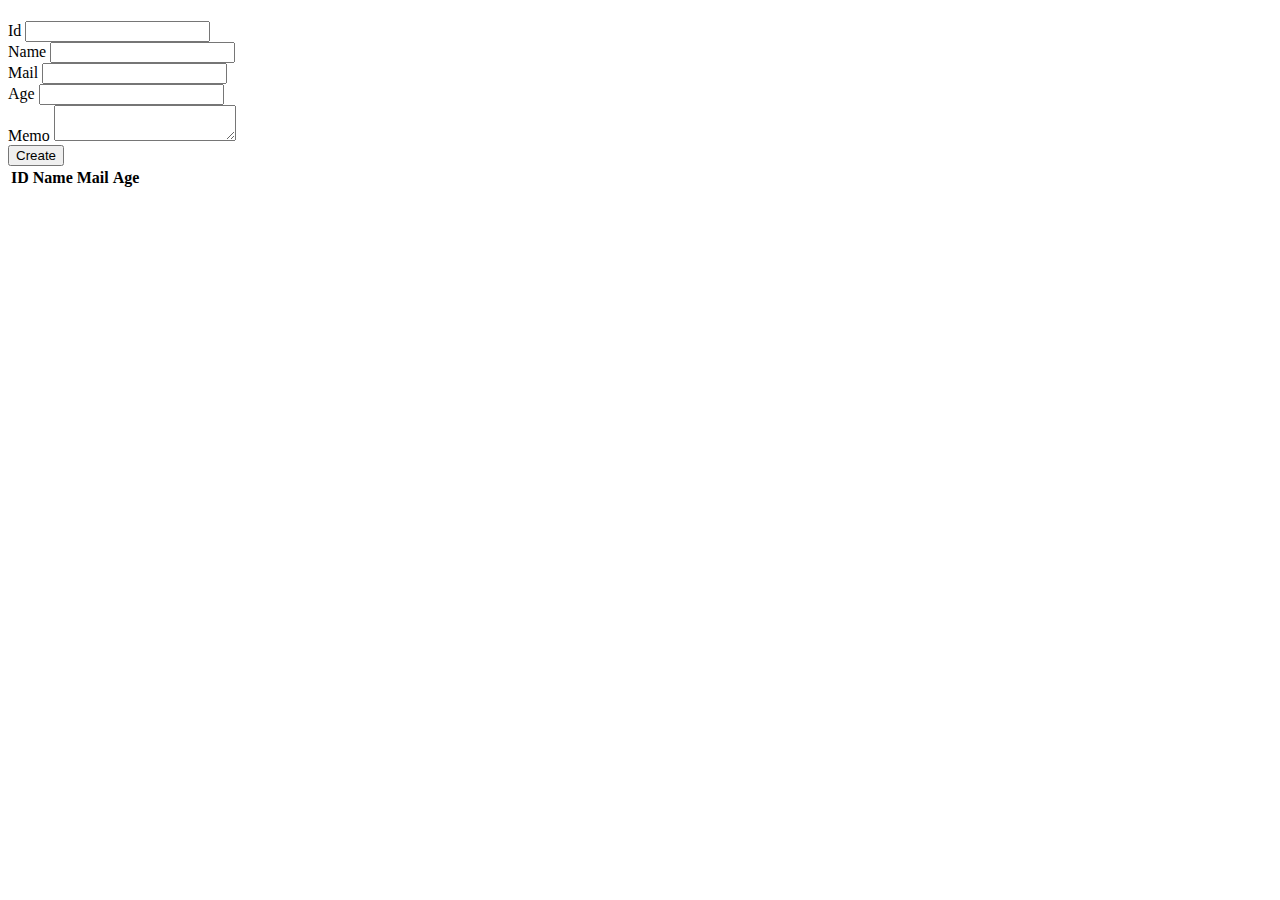
<file: src/main/resources/templates/tutorial/tuto0004/index.html>
<!DOCTYPE html>
<html>
<head>
<meta charset="UTF-8">
<title>Insert title here</title>
<link th:href="@{/webjars/bootstrap/4.6.2/css/bootstrap.min.css}"
	rel="stylesheet">
	<style type="text/css"> .err { color:red } </style>
</head>
<body class="container">
	<h1 class="display-4 mb-4" th:text="${title}"></h1>
	<p th:text="${msg}"></p>

	<form method="post" action="index" th:object="${formModel}">
<!-- 	<ul>
			<li th:each="error : ${#fields.detailedErrors()}" 
			  class="text text-danger" th:text="${error.message}"/>
		</ul>  -->
		<div class="mb-3">
			<label for="name" class="form-label">Id</label>
			<input type="text" class="form-control" name="id" th:value="*{id}"/>
		</div>
		<div class="mb-3">
			<label for="name" class="form-label">Name</label>
			<input type="text" class="form-control" name="name" th:value="*{name}" th:errorclass="err"/>
			<div th:if="${#fields.hasErrors('name')}" th:errors="*{name}"  th:errorclass="err"></div>
		</div>
		<div class="mb-3">
			<label for="name" class="form-label">Mail</label>
			<input type="text" class="form-control" name="mail" th:value="*{mail}"/>
			<div th:if="${#fields.hasErrors('mail')}" th:errors="*{mail}"  th:errorclass="err"></div>
		</div>
		<div class="mb-3">
			<label for="name" class="form-label">Age</label>
			<input type="number" class="form-control" name="age" th:value="*{age}"/>
			<div th:if="${#fields.hasErrors('age')}" th:errors="*{age}"  th:errorclass="err"></div>
		</div>
		<div class="mb-3">
			<label for="memo" class="form-label">Memo</label>
			<textarea class="form-control" name="memo" th:text="*{memo}"></textarea>
			<div th:if="${#fields.hasErrors('memo')}" th:errors="*{memo}"  th:errorclass="err"></div>
		</div>
		
		<input type="submit" class="btn btn-primary" value="Create"/>
	</form>

	<table class="table">
		<thead>
			<tr>
				<th>ID</th><th>Name</th><th>Mail</th><th>Age</th>
			</tr>
		</thead>
		<tbody>
			<tr th:each="item : ${data}">
				<td th:text="${item.id}"></td>
				<td th:text="${item.name}"></td>
				<td th:text="${item.mail}"></td>
				<td th:text="${item.age}"></td>
			</tr>
		</tbody>
	</table>
</body>
</html>
</file>
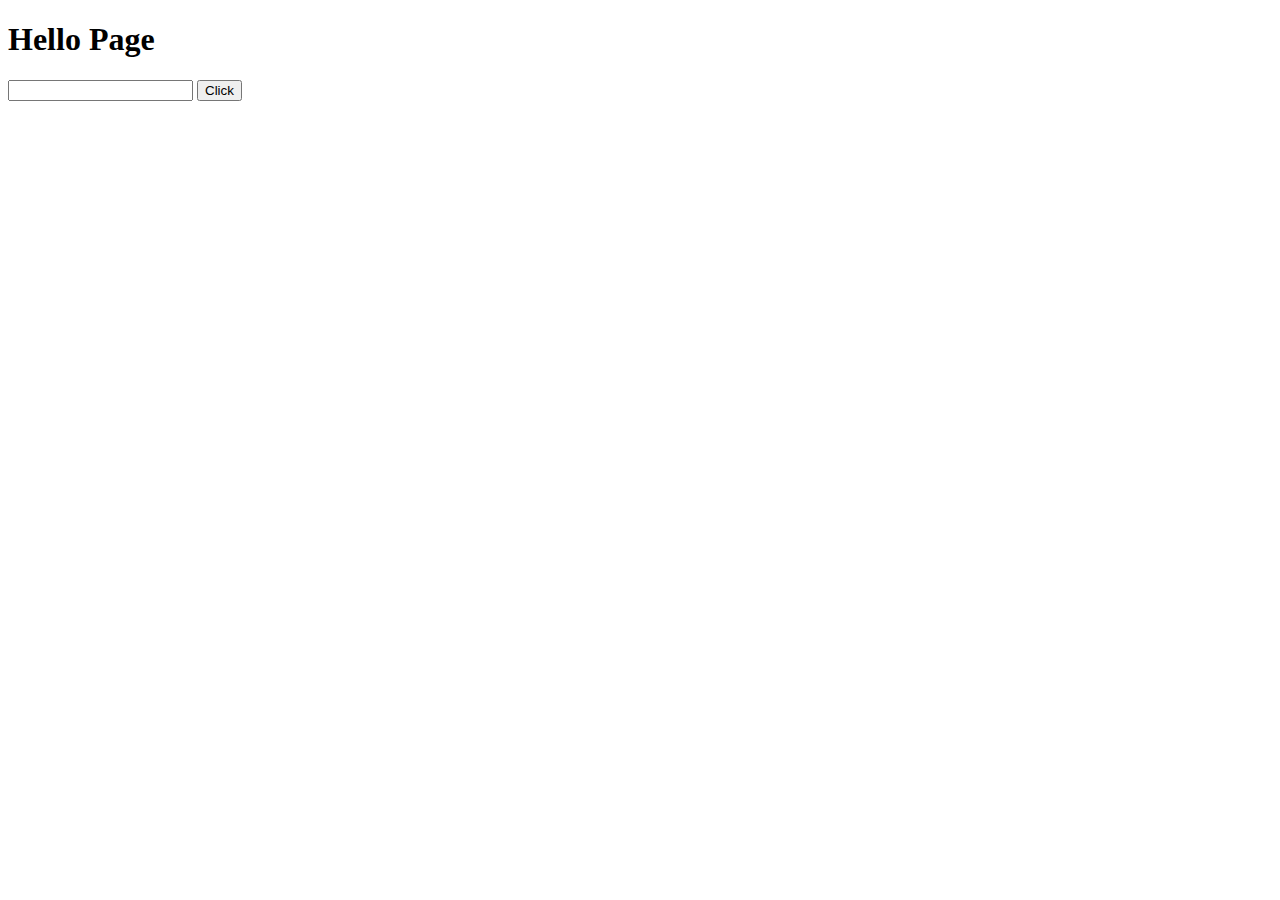
<file: src/main/resources/templates/tutorial/tuto0002/postTest.html>
<!DOCTYPE html>
<html>
<head>
<meta charset="UTF-8">
<title>Insert title here</title>
<link th:href="@{/webjars/bootstrap/4.6.2/css/bootstrap.min.css}"
	rel="stylesheet">
</head>
<body class="container">
	<h1 class="display-4 mb-4">Hello Page</h1>
	<p th:text="${msg}"></p>
	<div class="h6 alert alert-primary">
		<form method="post" action="postTest">
			<div class="input-group">
				<input type="text" class="form-control me-1" name="text1" th:value="${value}">
				<span class="input-group-btn">
					<input type="submit" class="btn btn-primary px-4" value="Click">
				</span>
			</div>
		</form>
	</div>
</body>
</html>
</file>
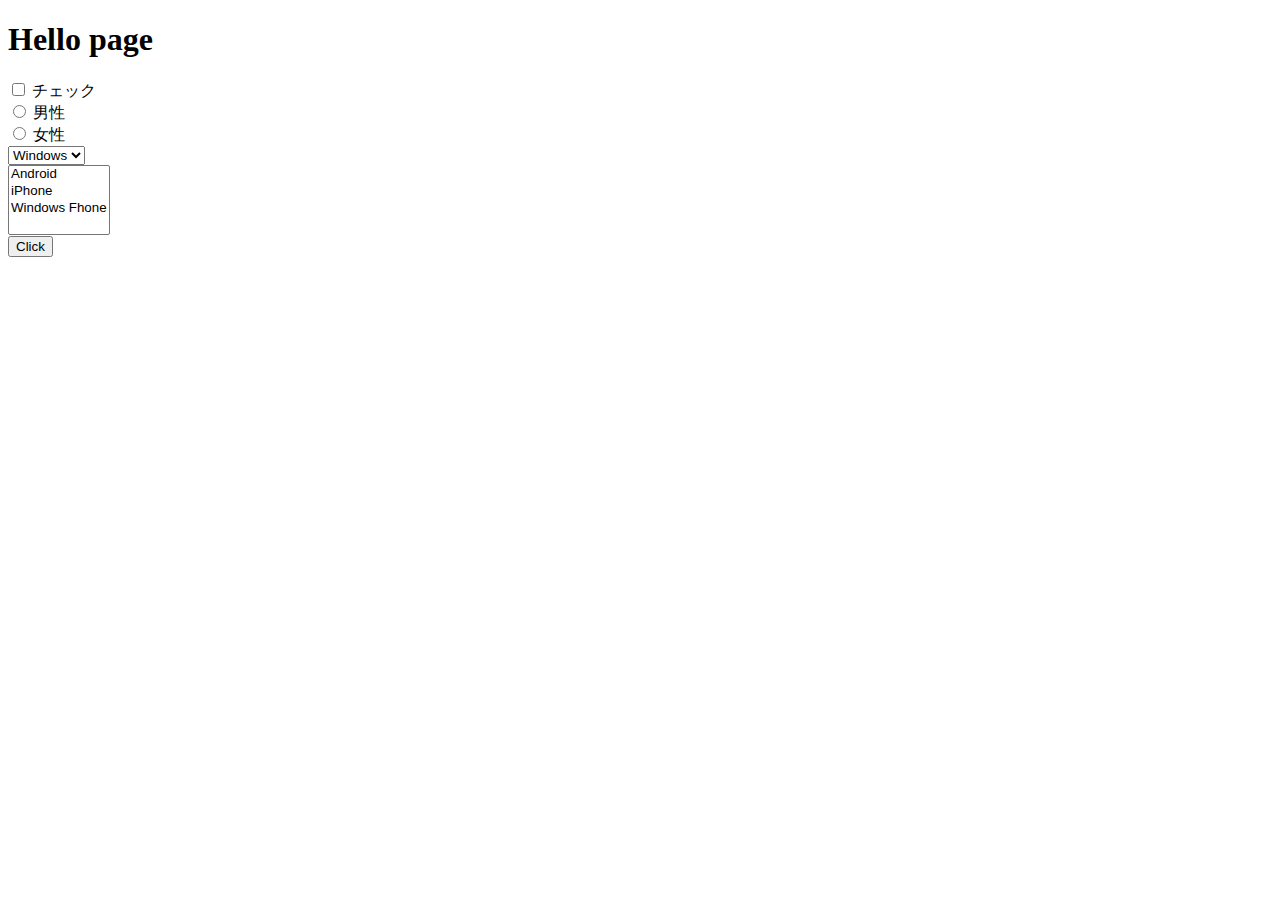
<file: src/main/resources/templates/tutorial/tuto0002/survey.html>
<!DOCTYPE html>
<html>
<head>
<meta charset="UTF-8">
<title>Insert title here</title>
<link th:href="@{/webjars/bootstrap/4.6.2/css/bootstrap.min.css}"
	rel="stylesheet">
</head>
<body class="container">
	<h1 class="display-4 mb-4">Hello page</h1>
	<p th:text="${msg}"></p>
	<div class="h6 alert alert-primary">
		<form method="post" action="survey">
			<!-- チェックボックス -->
			<div class="my-2">
				<input class="form-check-input" type="checkbox" name="check1"/>
				<label class="frm-check-label" for="check1">チェック</label>
			</div>
			<!-- ラジオボタン -->
			<div class="my-2">
				<input class="form-check-input" type="radio" name="radio1" value="male"/>
				<label class="frm-check-label" for="radioA">男性</label>
			</div>
			<div class="my-2">
				<input class="form-check-input" type="radio" name="radio1" value="female"/>
				<label class="frm-check-label" for="radioB">女性</label>
			</div>
			<!-- 選択リスト -->
			<div class="my-2">
				<select class="form-select" name="select1" size="1">
					<option value="Windows">Windows</option>
					<option value="Mac">Mac</option>
					<option value="Linux">Linux</option>
				</select>
			</div>
			<div class="my-2">
				<select class="form-select" name="select2" size="4" multiple="multiple">
					<option value="Android">Android</option>
					<option value="iPhone">iPhone</option>
					<option value="Winfhone">Windows Fhone</option>
				</select>
			</div>
			<input class="btn btn-primary" type="submit" value="Click"/>
		</form>
	</div>
</body>
</html>
</file>
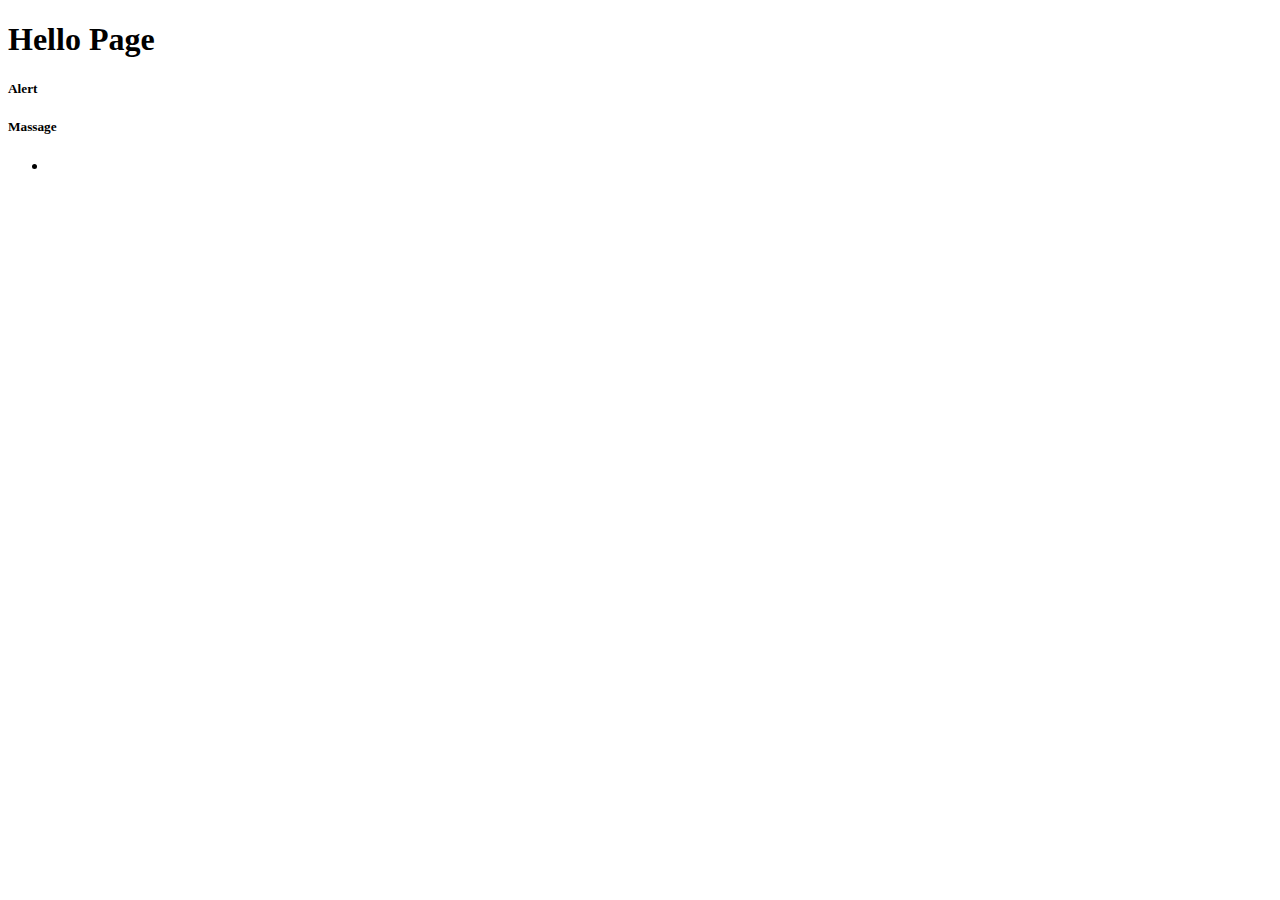
<file: src/main/resources/templates/tutorial/tuto0003/disp.html>
<!DOCTYPE html>
<html>
<head>
<meta charset="UTF-8">
<title>Insert title here</title>
<link th:href="@{/webjars/bootstrap/4.6.2/css/bootstrap.min.css}"
	rel="stylesheet">
</head>
<body class="container">
	<h1 class="display-4 mb-4">Hello Page</h1>
	<!-- th:if~値が真 -->
	<div class="alert alert-primary" th:if="${flag}">
		<h5>Alert</h5>
		<p th:text="${msg}"></p>
	</div>

	<!-- th:unless~値が偽 -->
	<div class="card" th:unless="${flag}">
		<div class="card-body">
			<h5 class="card-title">Massage</h5>
			<p class="card-text" th:text="${msg}"></p>
		</div>
	</div>
	
	<ul class="list-group" th:each="item:${data}">
		<li class="list-group-item" th:text="${item}"></li>
	</ul>

</body>
</html>
</file>
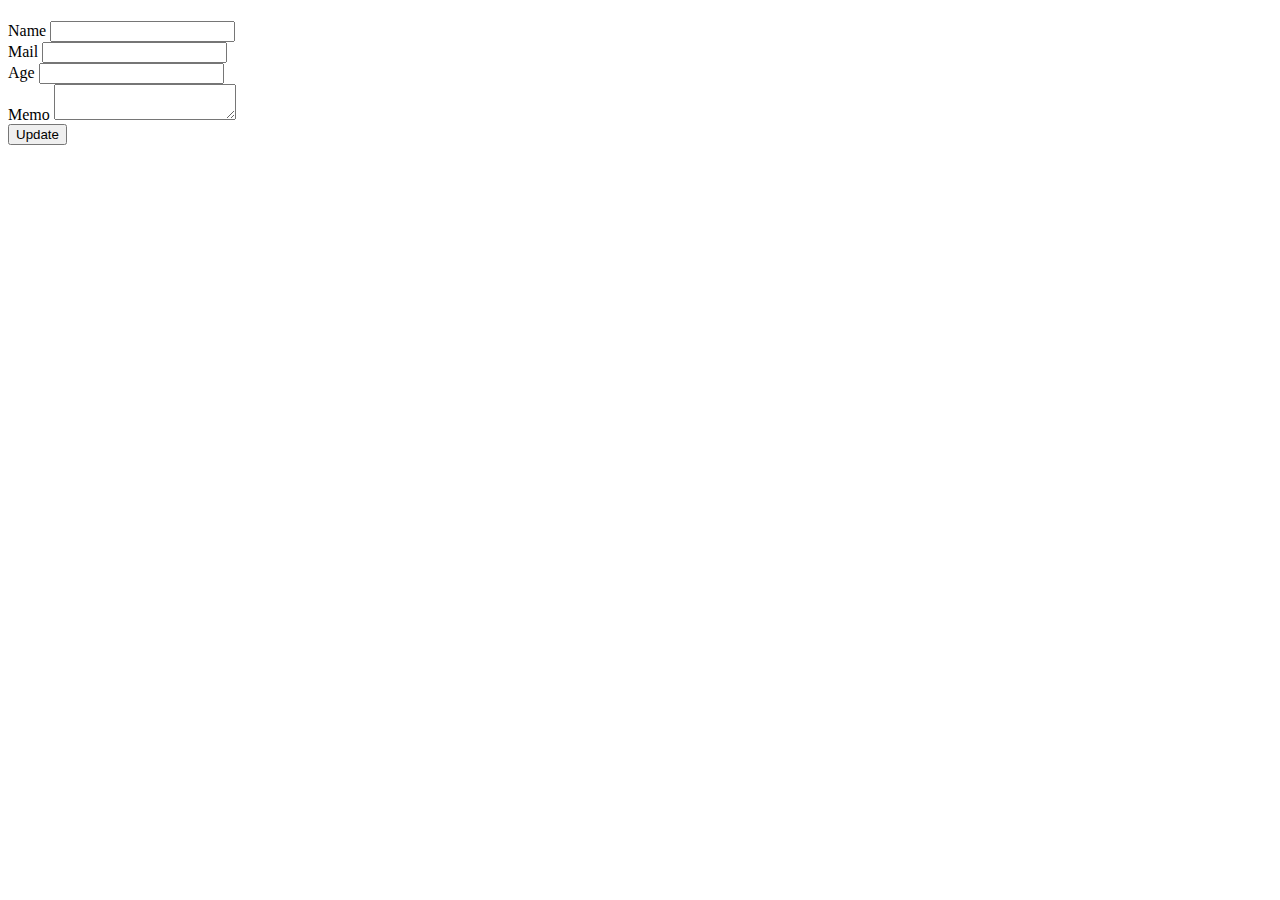
<file: src/main/resources/templates/tutorial/tuto0004/edit.html>
<!DOCTYPE html>
<html>
<head>
<meta charset="UTF-8">
<title>Insert title here</title>
<link th:href="@{/webjars/bootstrap/4.6.2/css/bootstrap.min.css}"
	rel="stylesheet">
</head>
<body class="container">
	<h1 class="display-4 mb-4" th:text="${title}"></h1>
	<p th:text="${msg}"></p>
	
	<form method="post" action="/tutorial/tuto0004/edit" th:object="${formModel}">
		<input type="hidden" name="id" th:value="*{id}"/>
		<!-- 名前 -->
		<div class="mb-3">
			<label for="name" class="form-label">Name</label>
			<input type="text" class="form-control" name="name" th:value="*{name}"/>
		</div>
		<!-- メール -->
		<div class="mb-3">
			<label for="name" class="form-label">Mail</label>
			<input type="text" class="form-control" name="mail" th:value="*{mail}"/>
		</div>
		<!-- 年齢 -->
		<div class="mb-3">
			<label for="name" class="form-label">Age</label>
			<input type="number" class="form-control" name="age" th:value="*{age}"/>
		</div>
		<!-- メモ -->
		<div class="mb-3">
			<label for="memo" class="form-label">Memo</label>
			<textarea class="form-control" name="memo" th:value="*{memo}"></textarea>
		</div>
		<input type="submit" class="btn btn-primary" value="Update"/>
	</form>
</body>
</html>
</file>
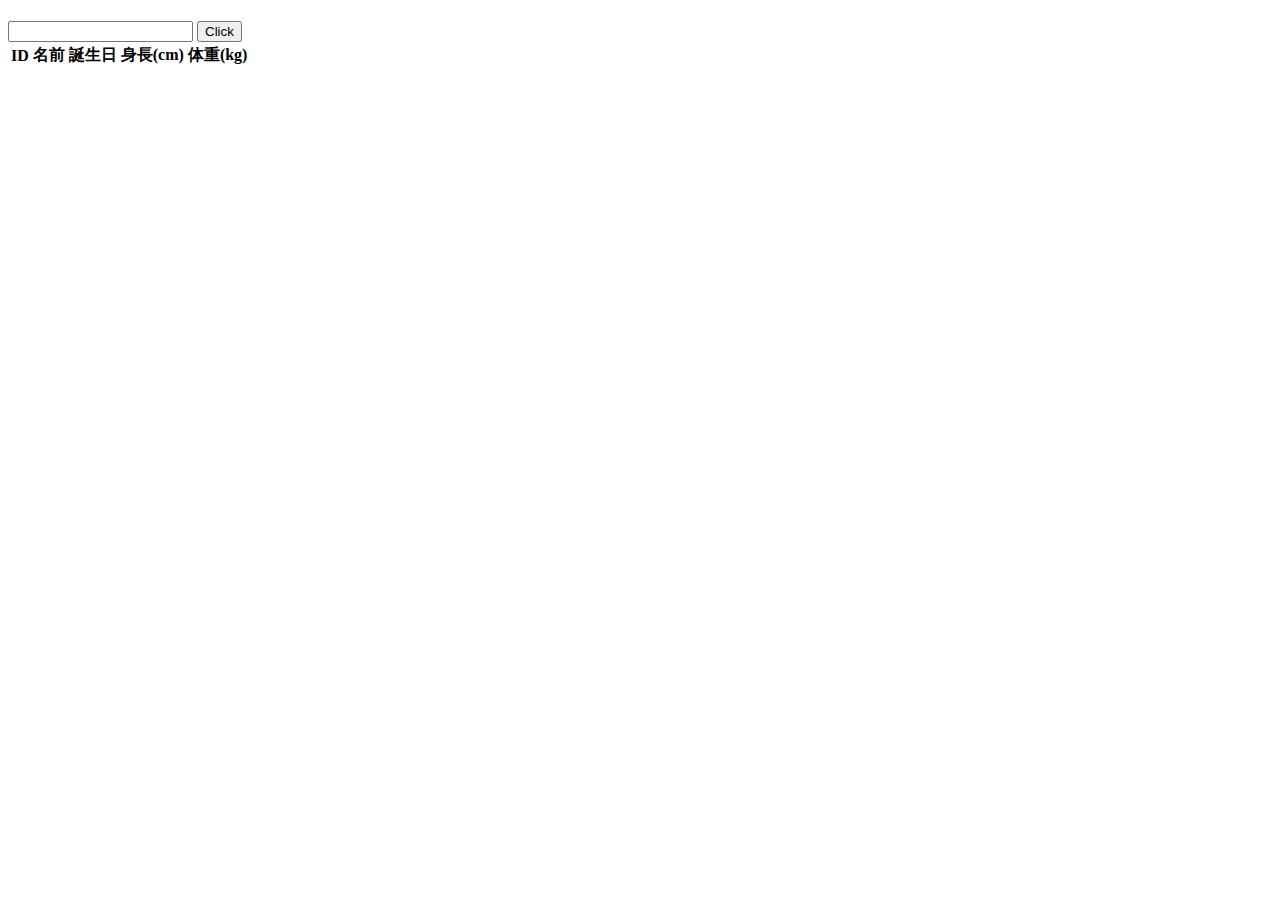
<file: src/main/resources/templates/tutorial/tuto0005/find.html>
<!DOCTYPE html>
<html>
<head>
<meta charset="UTF-8">
<title th:text="${title}"></title>
<link th:href="@{/webjars/bootstrap/4.6.2/css/bootstrap.min.css}"
	rel="stylesheet">
</head>
<body class="container">

	<h1 class="display-4 mb-4" th:text="${title}"></h1>
	<p th:text="${msg}"></p>
	<form method="post" action="find">
	
		<div class="input-group">
			<input type="text" class="form-control me-1" name="find_str" th:value="${value}"/>
			<span class="input-group-btn">
				<input type="submit" class="btn btn-primary px-4" value="Click"/>
			</span>
		</div>
	</form>
	
	<table class="table">
		<thead>
			<tr>
				<th>ID</th>
				<th>名前</th>
				<th>誕生日</th>
				<th>身長(cm)</th>
				<th>体重(kg)</th>
			</tr>
		</thead>
		<tbody>
			<tr th:each="item : ${data}">
				<th th:text="${item.id}"></th>
				<th th:text="${item.name}"></th>
				<th th:text="${item.birthday}"></th>
				<th th:text="${item.height}"></th>
				<th th:text="${item.weight}"></th>
			</tr>
		</tbody>
	</table>
</body>
</html>
</file>
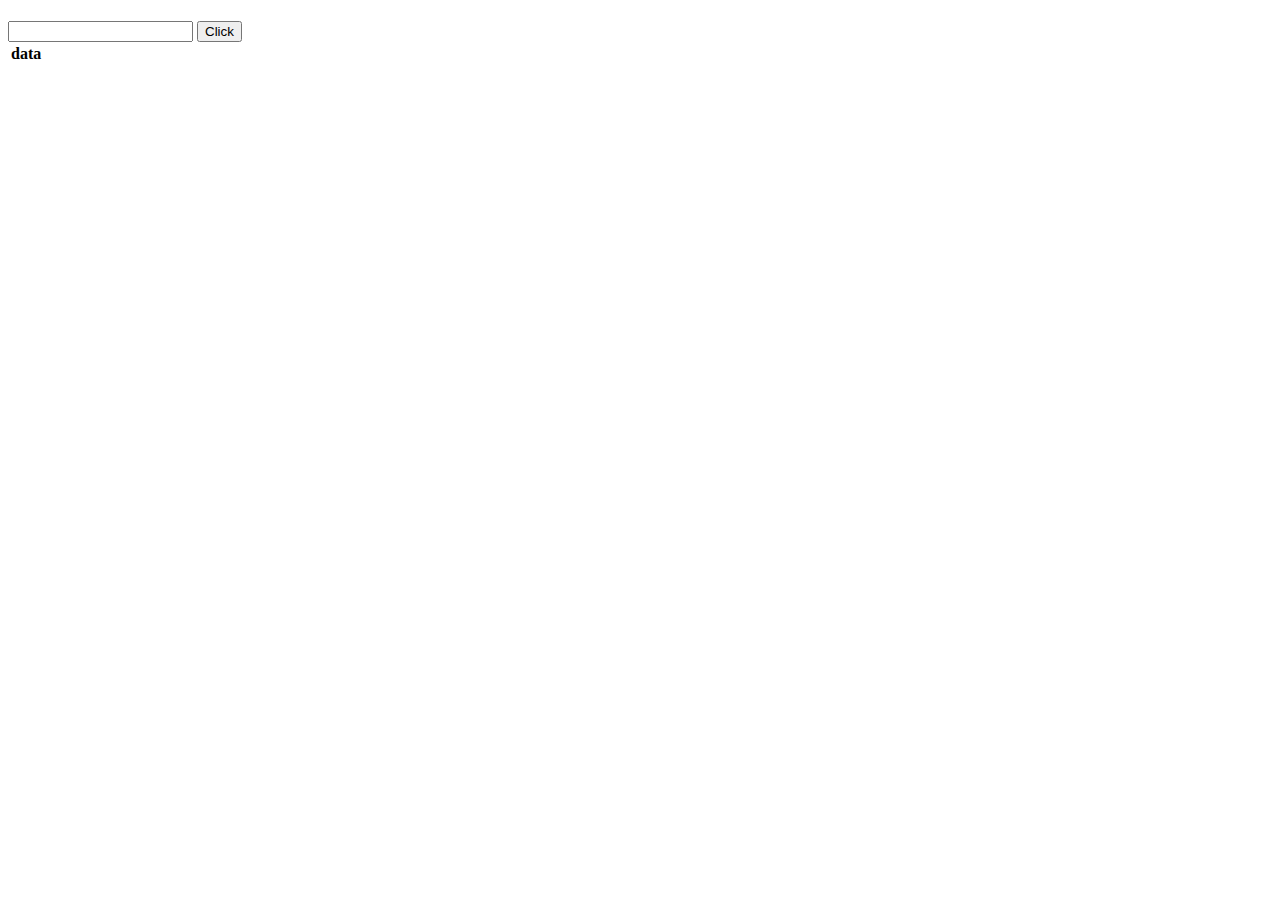
<file: src/main/resources/templates/tutorial/tuto0006/bean.html>
<!DOCTYPE html>
<html>
<head>
<meta charset="UTF-8">
<title>Insert title here</title>
<link th:href="@{/webjars/bootstrap/4.6.2/css/bootstrap.min.css}"
	rel="stylesheet">
</head>
<body class = "container">

	<h1 class="display-4 mb-4" th:text="${title}"></h1>
	<p th:text="${entity}"></p>
	<p th:text="${component}"></p>
	<p th:text="${msg}"></p>
	
	<form method="post" action="bean">
		<div class="input-group">
			<input type="text" class="form-control me-1" name="find_str" th:value="${value}"/> 
			<span class="input-group-btn">
				<input type="submit" class="btn btn-primary px-4" value="Click"/>
			</span>
		</div>
	</form>
	
	<table class="table">
		<thread>
			<tr><th>data</th></tr>
		</thread>
		
		<tbody>
			<tr th:each="item : ${data}">
				<td th:text="${item}"></td>
			</tr>
		</tbody>
	</table>
</body>
</html>
</file>
